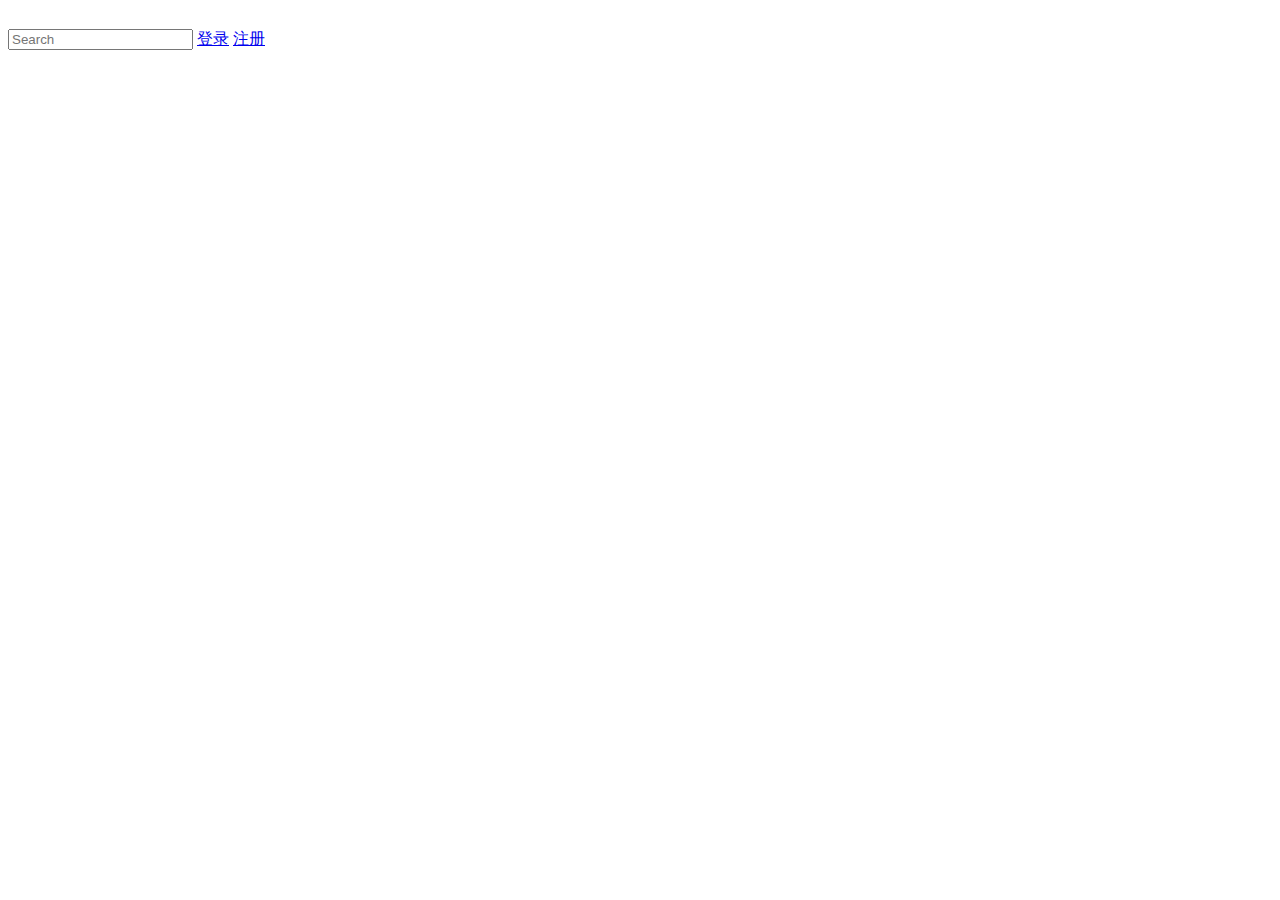
<file: src/main/resources/templates/header.html>
<html xmlns="http://www.w3.org/1999/xhtml"
      xmlns:th="http://www.thymeleaf.org">
<body>
<header class="copy" th:fragment="copy">
    <span class="short_nav"></span>
    <div class="home_icon">
        <a href="/" style="text-decoration: none;color: white">二手书城</a>
    </div>
    <input type="text" placeholder="Search" name="search" class="nav_search_input"/>
    <span class="search_icon"></span>
    <span class="user_icon"></span>
    <span class="login_or_register_string">
        <!--判断是否有登陆，两者相互替换-->
        <a href="/login.do" th:if="${userInformation.username}==null" id="user_name_a" th:value="wsk">登录</a>
        <a href="/login.do"  th:if="${userInformation.username}==null">注册</a>
        <a href="/personal_info.do" class="user_name_a"
           th:if="${userInformation.username!=null}" th:text="${userInformation.username}" th:value="${userInformation.phone}" id="user_name_a"></a>
    </span>
</header>
</body>
</html>
</file>
